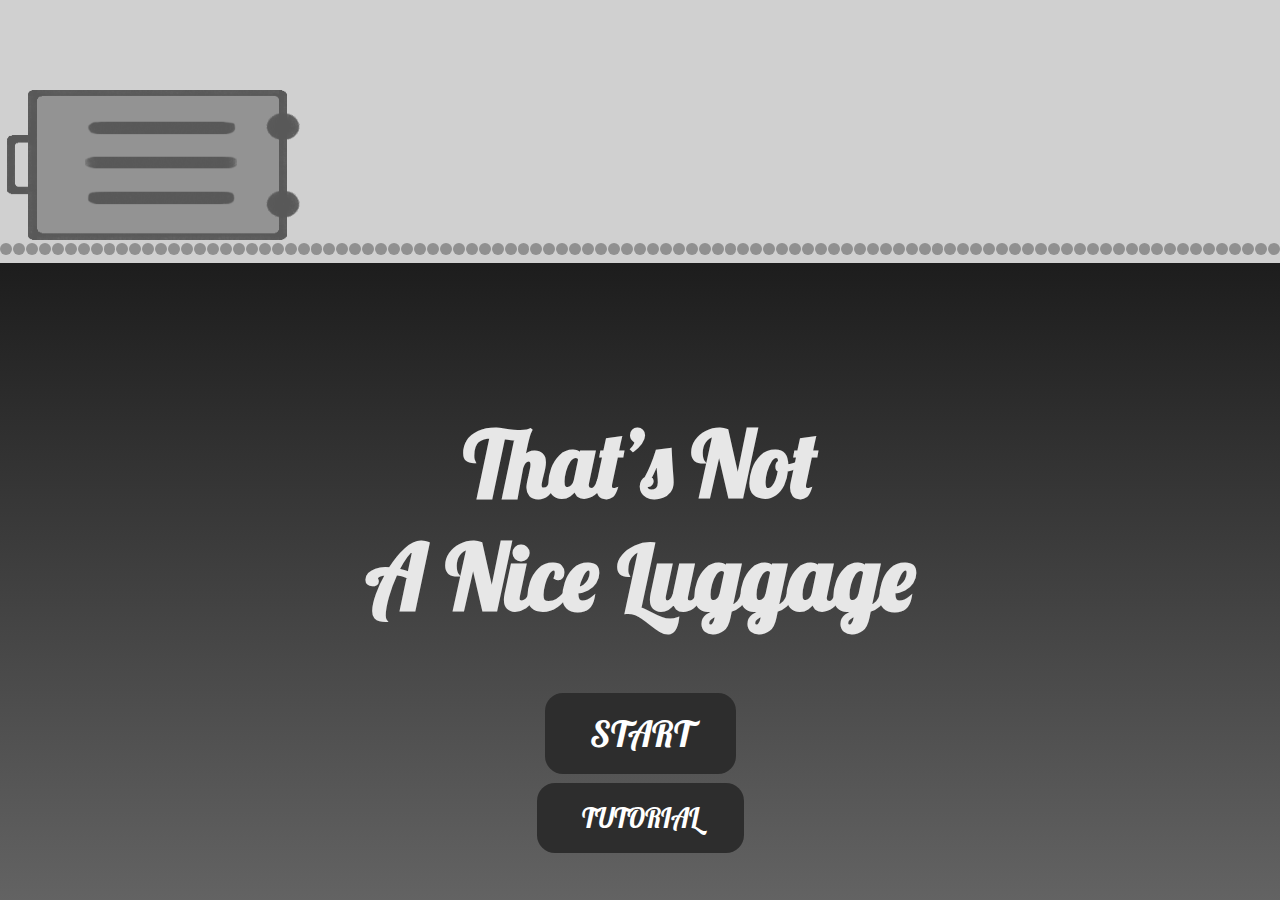
<file: src/index.html>
<!DOCTYPE html>
<html lang="en">
  <head>
    <meta charset="UTF-8" />
    <meta name="viewport" content="width=device-width, initial-scale=1.0" />
    <title>That’s Not A Nice Luggage</title>
    <link rel="stylesheet" href="style1.css" />
  </head>
  <body>
    <div id="tutorial-container">
      <div id="tutorial-page">
        <h1>How To Play</h1>
        <p>1. กดไปที่กระเป๋า</p>
        <img class="img-item" src="../image/Tutorial_01.png" />
        <p>2. คลิ๊กซ้ายเพื่อเลือกหรือคลิ๊กขวาเพื่อดูรายละเอียด</p>
        <img class="img-item" src="../image/Tutorial_02.png" />
        <p>3. ผู้เล่นสามารถดูคำแนะนำได้ที่ guide book ด้านขวาล่าง</p>
        <img class="img-item" src="../image/Tutorial_03.png" />
        <button id="close-tutorial">x</button>
      </div>
      <div class="shadow"></div>
    </div>
    <div id="content-container">
      <div class="conveyor">
        <img class="luggage run-animate" src="../image/Luggage1.png" />

        <div id="belt">
          <div class="circle-belt shake-animate">
            <script>
              window.onload = updateScreenWidth;
              window.addEventListener("resize", updateScreenWidth);
              const item = document.querySelector(".circle-belt");
              const container = document.getElementById("belt");
              function updateScreenWidth() {
                const screenWidth = window.innerWidth;
                const itemCount = screenWidth / 13;

                container.innerHTML = "";

                for (let i = 0; i < itemCount; i++) {
                  const copiedItem = item.cloneNode(true);
                  const randomDelay = Math.random() * 2;
                  copiedItem.style.animationDelay = `${randomDelay}s`;
                  container.appendChild(copiedItem);
                }
              }
            </script>
          </div>
        </div>
      </div>
      <h1 id="gamename">That’s Not<br />A Nice Luggage</h1>
      <a id="next" href="play.html">START</a>
      <button id="tutorial-btn">TUTORIAL</button>
      <script>
        openBtn = document.getElementById("tutorial-btn");
        closeBtn = document.getElementById("close-tutorial");
        content = document.getElementById("tutorial-container");

        openBtn.addEventListener("click", () => {
          content.style.display = "flex";
        });
        closeBtn.addEventListener("click", () => {
          content.style.display = "none";
        });
      </script>
    </div>
  </body>
</html>
</file>
<file: src/style1.css>
@import url("https://fonts.googleapis.com/css?family=Lobster");
@import url("https://fonts.googleapis.com/css2?family=Kanit:ital,wght@0,100;0,200;0,300;0,400;0,500;0,600;0,700;0,800;0,900;1,100;1,200;1,300;1,400;1,500;1,600;1,700;1,800;1,900&display=swap");

body {
  /* align-self: center; */
  /* text-align: center;  */
  font-family: "Lobster", cursive;
  /* background-image: url('https://t3.ftcdn.net/jpg/02/15/38/38/360_F_215383828_58RSh9St7bLwNumxvmoKRCZFDSaFbBxX.jpg');
    background-repeat: no-repeat;
    background-attachment: fixed;
    background-size: cover;
    position: absolute; */
  /* background-image: bl; */
  /* top: 25%;
    left: 37.5%; */
  /* margin : auto; */
  /* font-size: 2vw; */
}

p {
  font-family: "Kanit";
}

img,
button {
  -webkit-user-drag: none;
}
* {
  user-select: none;
}
#content-container {
  top: 0;
  left: 0;
  width: 100%;
  height: 100%;
  display: flex;
  justify-content: center;
  align-items: center;
  position: absolute;
  flex-direction: column;
  background-image: linear-gradient(black, #4e4e4ee1);
}

.conveyor {
  background-color: #d0d0d0;
  max-height: 40vh;
  position: absolute;
  right: 0px;
  top: 0;
  width: 100%;
  height: auto;
  overflow: hidden;
}
#belt {
  margin-top: calc(153px + 10vh);
  position: flex;
  display: flex;
  flex-direction: row;
  bottom: 0;
  overflow: hidden;
  width: 100vw;
  height: 20px;
  gap: 1px;
}
.circle-belt {
  position: absolute;
  overflow: hidden;
  top: auto;
  bottom: auto;
  width: 12px;
  height: 12px;
  border-radius: 100%;
  background-color: #909090;
  position: relative;
}
.shake-animate {
  animation: shakeY 0.3s ease-in-out infinite;
}
@keyframes shakeY {
  0% {
    transform: translateY(0);
  }
  25% {
    transform: translateY(-0.5px);
  }
  50% {
    transform: translateY(0.5px);
  }
  75% {
    transform: translateY(-0.5px);
  }
  100% {
    transform: translateY(0);
  }
}

.luggage {
  margin-top: 10vh;
  position: absolute;
  width: 300px;
  height: 150px;
  border-radius: 10px;
  overflow: hidden;
  top: auto;
  bottom: auto;
}

.run-animate {
  animation: moveLuggage 8s linear infinite, shake 0.3s ease-in-out infinite;
}
.run-animate:hover {
  animation: moveLuggage 8s linear infinite, shake 0.3s ease-in-out infinite,
    jump 0.3s cubic-bezier(0.2, 0.7, 0.4, 1.2);
}

@keyframes moveLuggage {
  0% {
    left: -100%;
  }
  100% {
    left: 150%;
    transform: translateX(-50%);
  }
}
@keyframes shake {
  0% {
    transform: translateX(0);
    transform: rotate(0deg);
  }
  25% {
    transform: translateX(-2px);
    transform: rotate(1deg);
  }
  50% {
    transform: translateX(2px);
    transform: rotate(-1deg);
  }
  75% {
    transform: translateX(-2px);
    transform: rotate(1deg);
  }
  100% {
    transform: translateX(0);
    transform: rotate(0deg);
  }
}
@keyframes jump {
  0% {
    transform: translateY(0);
  }
  50% {
    transform: translateY(-5vh);
  }
  100% {
    transform: translateY(0);
  }
}
#gamename {
  color: #e7e7e7;
  margin-top: 40vh;
  text-align: center;
  font-size: 10vh;
}
a {
  -webkit-user-drag: none;
}
a:link,
a:visited {
  background-color: #2d2d2d;
  color: white;
  font-size: 4vh;
  padding: 2vh 5vh;
  text-align: center;
  text-decoration: none;
  display: inline-block;
  margin-bottom: 1vh;
  border-radius: 2vh;
  transition: transform 0.3s ease, box-shadow 0.3s ease;
}

a:hover,
a:active {
  box-shadow: 0 0px 10px rgba(0, 0, 0, 0.7);
  transform: scale(1.2);
  color: #e9e9e9;
  background-color: rgb(147, 147, 147);
}

#tutorial-btn {
  border: 0px;
  font-family: "Lobster", cursive;
  background-color: #2d2d2d;
  color: white;
  font-size: 3vh;
  padding: 2vh 5vh;
  text-align: center;
  text-decoration: none;
  display: inline-block;
  border-radius: 2vh;
  transition: transform 0.3s ease, box-shadow 0.3s ease;
}

#tutorial-btn:hover {
  box-shadow: 0 0px 10px rgba(0, 0, 0, 0.7);
  transform: scale(1.2);
  color: #e9e9e9;
  background-color: rgb(147, 147, 147);
}

#tutorial-container {
  display: none;
}

.shadow {
  position: fixed;
  top: 0;
  left: 0;
  width: 100%;
  height: 100%;
  background: rgba(0, 0, 0, 0.7);
  z-index: 1;
}
#tutorial-page {
  /* font-family: "Lobster", "Kanit"; */
  transform: translate(-50%, -50%);
  top: 50%;
  left: 50%;
  position: relative;
  z-index: 2;
  background: #e9e9e9;
  width: 80vw;
  height: auto;
  max-width: 70vw;
  max-height: 70vh;
  border-radius: 20px;
  display: flex;
  justify-content: center;
  align-items: center;
  position: absolute;
  flex-direction: column;
  overflow: auto;
}
#tutorial-page::-webkit-scrollbar {
  background-color: transparent;
}

#tutorial-page::-webkit-scrollbar-thumb {
  width: 10px;
  background-color: rgb(88, 88, 88);
  border-radius: 100vw;
}

#tutorial-page h1 {
  margin-top: 50vh;
  font-family: "Lobster";
  font-size: 24px;
}

.img-item {
  max-width: auto;
  max-height: 160px;
  object-fit: contain;
}

#close-tutorial {
  margin-bottom: 50vh;
  padding: 10px 10px;
  font-size: 32px;
  height: 60px;
  width: 60px;
  border-radius: 100%;
  border: 0px;
  background-color: rgba(255, 255, 255, 0);
  transition: transform 0.3s ease;
  color: #000000;
  margin-bottom: 5vh;
}
#close-tutorial:hover {
  color: #ffffff;
  background-color: rgba(0, 0, 0, 0.5);
  transform: scale(1.2);
  cursor: pointer;
}
</file>
